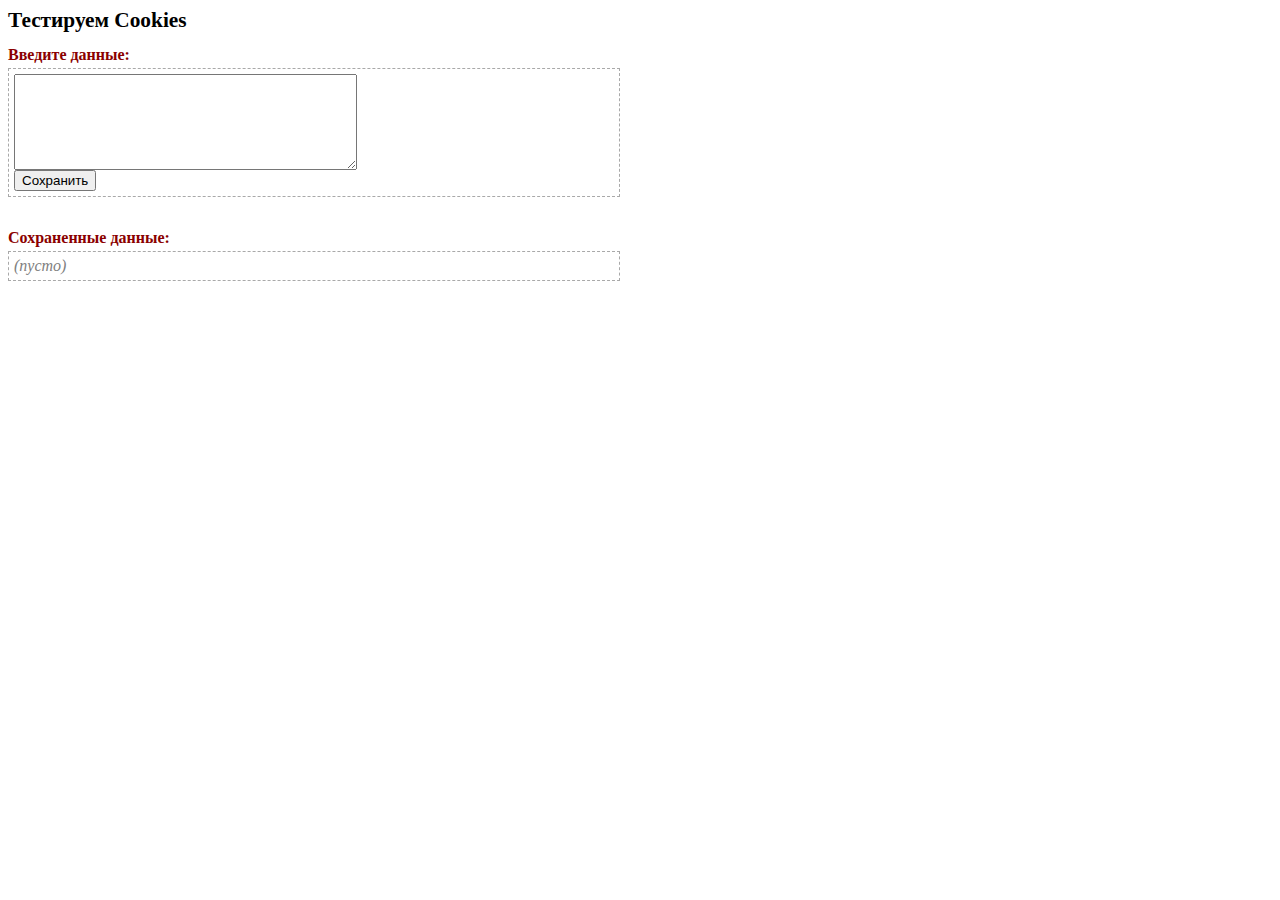
<file: test.html>
<html>

<head>

    <title>Тестируем Cookies</title>

    <style type="text/css">

        /* headings */

        h1, h2 { margin-bottom: 4px; }

        h1 { font-size: 16pt; }

        h2 { font-size: 12pt; color: darkred; }



        /* element styles */

        div

        {

            width: 600px;

            border: 1px dashed darkgray;

            padding: 5px;

        }



        #data

        {

            font-style: italic;

        }



        .normal { color: darkgreen; }

        .empty { color: gray; }

    </style>

    <script type="text/javascript">

        // UI utilities

        $ = function(id) { return document.getElementById(id); }

        if (window.attachEvent)

        {

            window.addEventListener = function(eventName, func, args)

            {

                window.attachEvent('on' + eventName,

                    function() { func(window.event, args); })

            }

        }



        // cookies utilities

        getCookies = function()

        {

            var cookies = {};



            var items = document.cookie.split("; ");

            for (var ii = 0; ii < items.length; ii++)

            {

                var keyValuePair = items[ii].split("=");



                cookies[keyValuePair[0]] = decodeURIComponent(keyValuePair[1]);

            }



            return cookies;

        }



        setCookie = function(key, value, expires)

        {

            document.cookie =

                key + "=" + (value ? encodeURIComponent(value) : "")

                + ";expires=" + expires.toGMTString();

        }



        // main

        var storageKey = "MyNote";



        function TryLoadData()

        {

            var data = $("data");



            var cookies = getCookies();



            var value = cookies[storageKey];

            if (value != null)

            {

                data.className = "normal";

                data.innerHTML = value;

            }

            else

            {

                data.className = "empty";

                data.innerHTML = "(пусто)";

            }

        }



        function Window_Load()

        {

            TryLoadData();

        }



        function Save_Click()

        {

            var t = $("textbox");



            var dt = new Date();

            dt.setHours(dt.getHours() + 1);



            setCookie(storageKey, t.value, dt);



            TryLoadData();

        }



        window.addEventListener("load", Window_Load, null);

    </script>

</head>

<body>

<h1>Тестируем Cookies</h1>



<h2>Введите данные:</h2>

<div>

    <textarea id="textbox" rows="6" cols="40"></textarea>

    <br />

    <input type="button" value="Сохранить" onclick="Save_Click()" />

</div>



<br />

<h2>Сохраненные данные:</h2>

<div id="data"></div>

</body>

</html>
</file>
